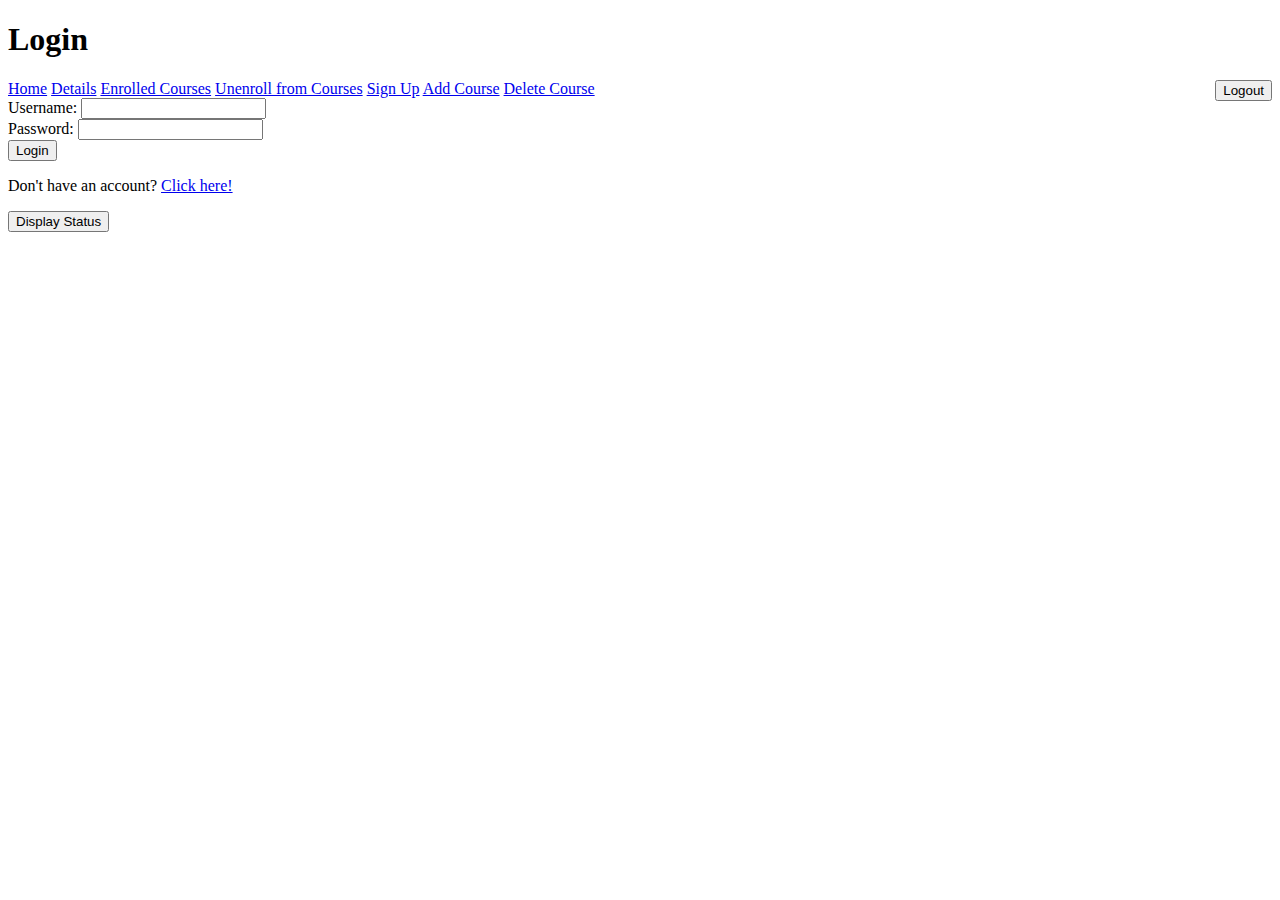
<file: login.html>
<!DOCTYPE html>
<html lang="en">
    <head>
        <meta charset="UTF-8">
        <meta name="viewport" content="width=device-width, initial-scale=1.0">
        <title>Log In For Courses</title>
        <script src="scripts/login.js"></script>
    </head>
    <h1>Login</h1>
    <body>
        <nav>
            <a href="index.html">Home</a>
            <a href="details.html">Details</a>
            <a href="enrolled.html">Enrolled Courses</a>
            <a href="unenroll.html">Unenroll from Courses</a>
            <a href="signup.html">Sign Up</a>
            <a href="add_class.html">Add Course</a>
            <a href="delete_class.html">Delete Course</a>
            <button id="logout" style="float: right">Logout</button>
        </nav>
        <form id="login" autocomplete="off">
            <div>
                <label for="username">Username:</label>
                <input type="text" id="username">
            </div>
            <div>
                <label for="password">Password:</label>
                <input type="text" id="password">
            </div>
            <button id="loginBtn" type="button">Login</button>
            <div id="errorMsg"></div>
        </form>
        <p>Don't have an account? <a href="registration.html">Click here!</a></p>

        <button id="statusBtn">Display Status</button>

    </body> 
    </html>
</file>
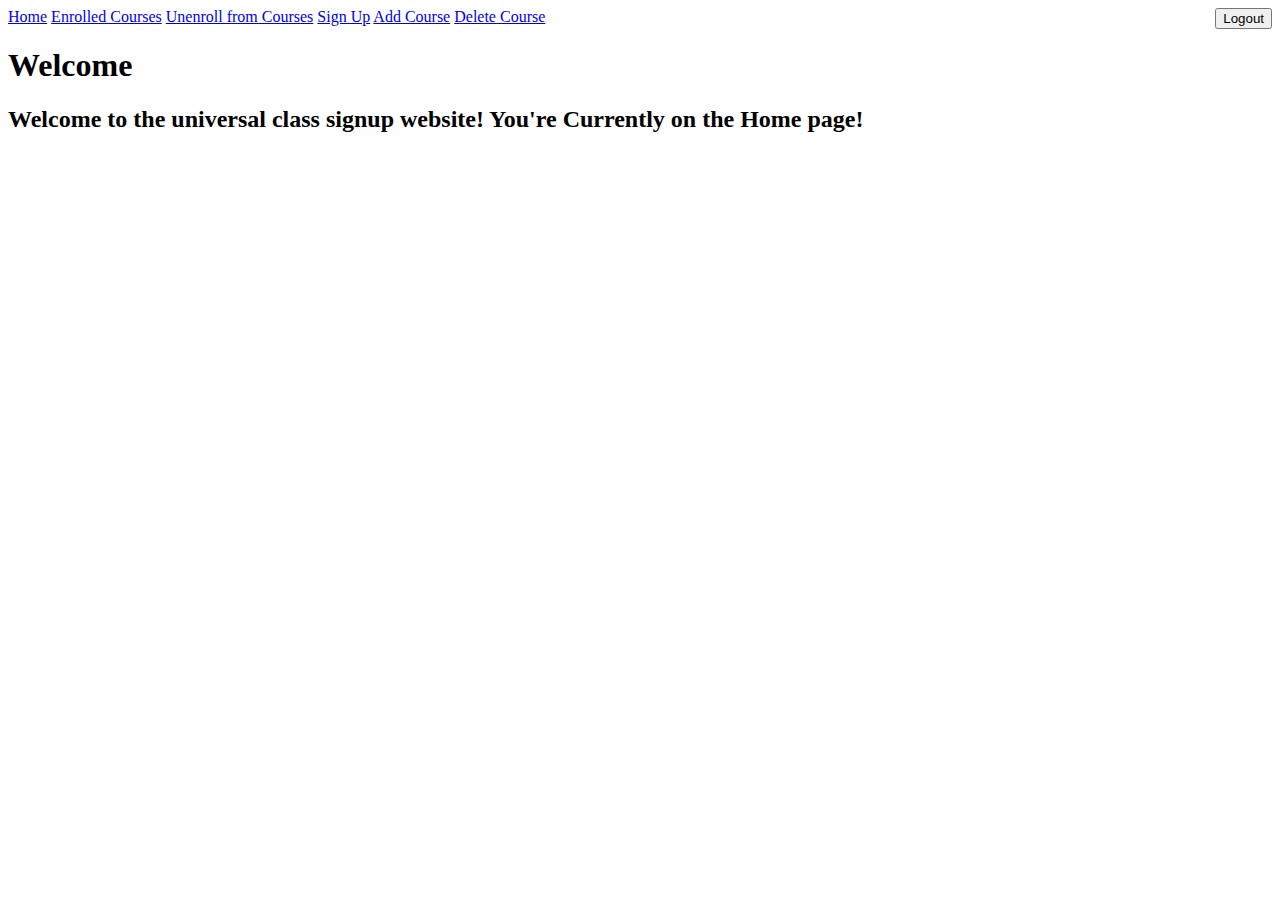
<file: logout.html>
<!DOCTYPE html>
<html lang="en">
<head>
    <meta charset="UTF-8">
    <meta name="viewport" content="width=device-width, initial-scale=1.0">
    <title>Document</title>
    <script src="scripts/logout.js"></script>
    <link rel="stylesheet" href="styles/styles.css">
</head>
<body>
    
</body>
</html>
</file>
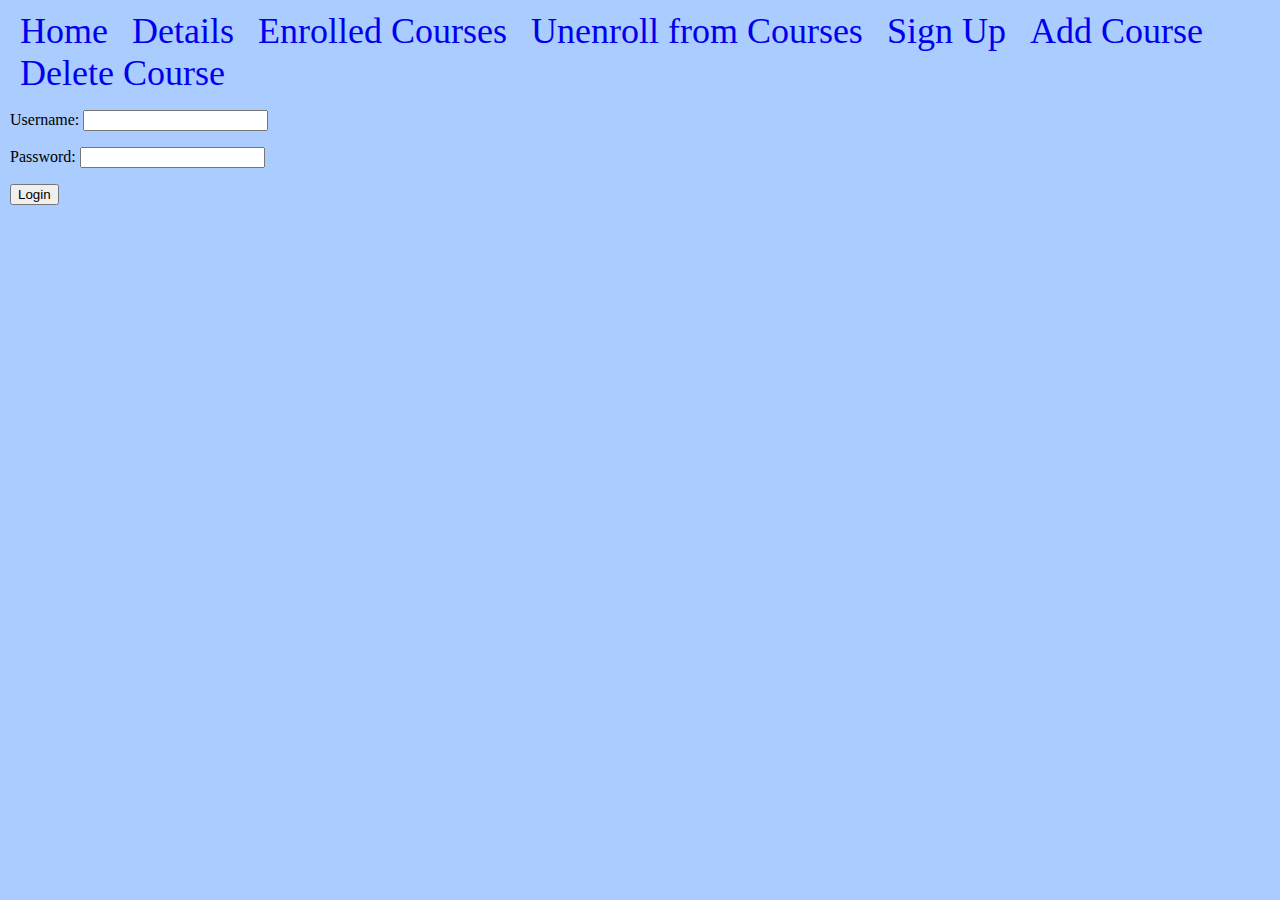
<file: registration.html>
<!DOCTYPE html>
<html lang="en">
<head>
    <meta charset="UTF-8">
    <meta name="viewport" content="width=device-width, initial-scale=1.0">
    <title>Courses Sign Up</title>
    <script src="scripts/registration.js" defer></script>
    <link rel="stylesheet" href="styles/styles.css">
</head>
<body>
    <nav>
        <a href="index.html">Home</a>
        <a href="details.html">Details</a>
        <a href="enrolled.html">Enrolled Courses</a>
        <a href="unenroll.html">Unenroll from Courses</a>
        <a href="signup.html">Sign Up</a>
        <a href="add_class.html">Add Course</a>
        <a href="delete_class.html">Delete Course</a>
    </nav>
    <form id="signup" autocomplete="off">
        <p>
            <label for="username">Username:</label>
            <input type="text" id="username">
        </p>
        <p>
            <label for="password">Password:</label>
            <input type="text" id="password">
        </p>
        <button id="loginBtn" type="button">Login</button>
        <p id="errorMsg"></p>
    </form>
</body>
</html>
</file>
<file: styles/styles.css>
body{
    background-color: #AACCFF;
    margin: 10px;
}
nav a {
    text-decoration: none;
    font-size: 36px;
    padding: 10px;
    text-align: center;
}
</file>
